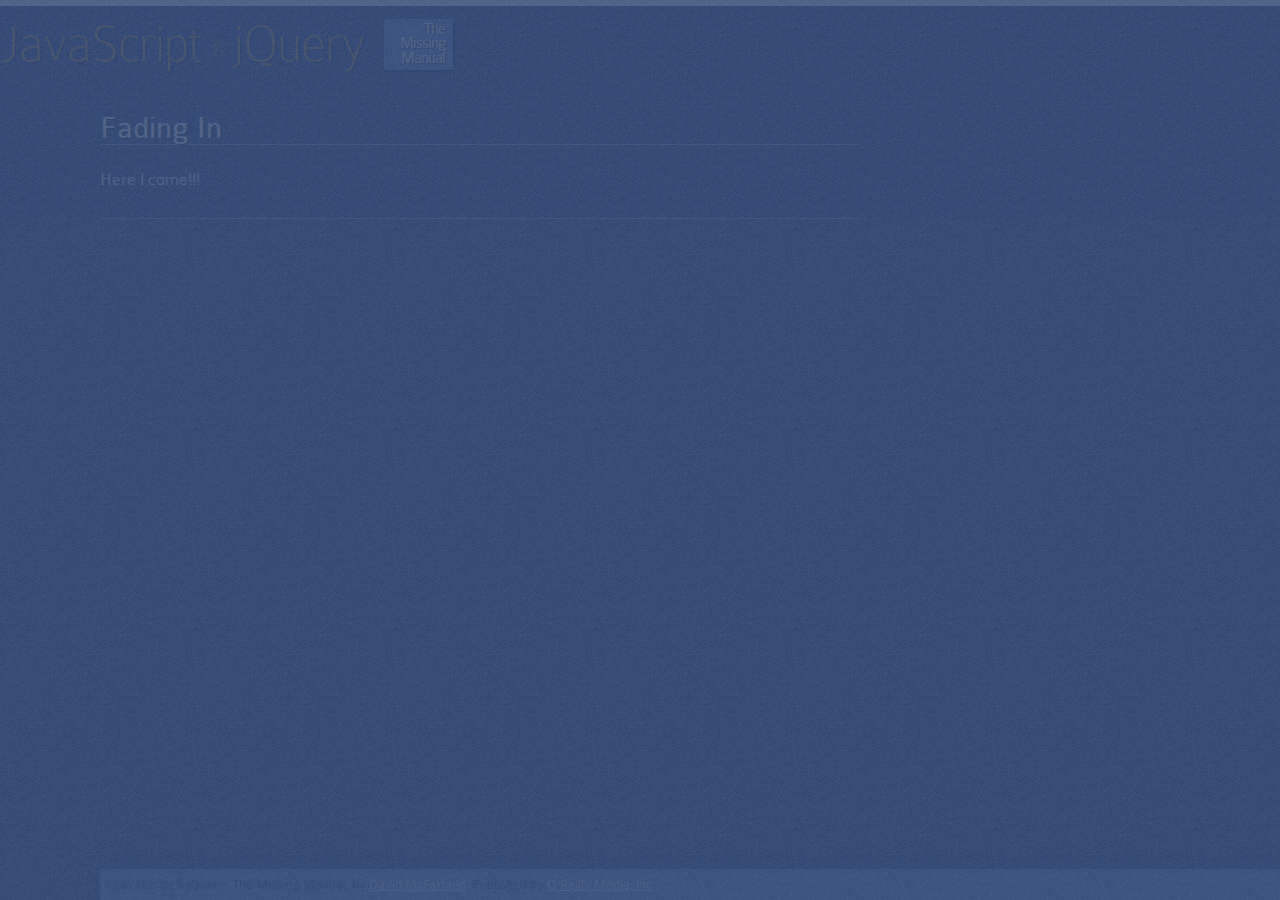
<file: MM_JAVASCRIPT2E/chapter01/complete_fadeIn.html>
<!DOCTYPE html>
<html>
<head>
<meta charset="UTF-8">
<title>Fade In</title>
<link href="../_css/site.css" rel="stylesheet">
<script src="../_js/jquery-1.7.2.min.js"></script>
<script>
$(document).ready(function() {
	$('body').hide().fadeIn(3000);
});
</script>
</head>

<body>
<div class="wrapper">
  <div class="header">
    <p class="logo">JavaScript <i>&</i> jQuery <i class="mm">The<br>
      Missing<br>
      Manual</i></p>
  </div>
  <div class="content">
    <div class="main">
      <h1>Fading In</h1>
      <p>Here I come!!!</p>
    </div>
  </div>
  <div class="footer">
    <p>JavaScript &amp; jQuery: The Missing Manual, by <a href="http://sawmac.com/">David McFarland</a>. Published by <a href="http://oreilly.com/">O'Reilly Media, Inc</a>.</p>
  </div>
</div>
</body>
</html>
</file>
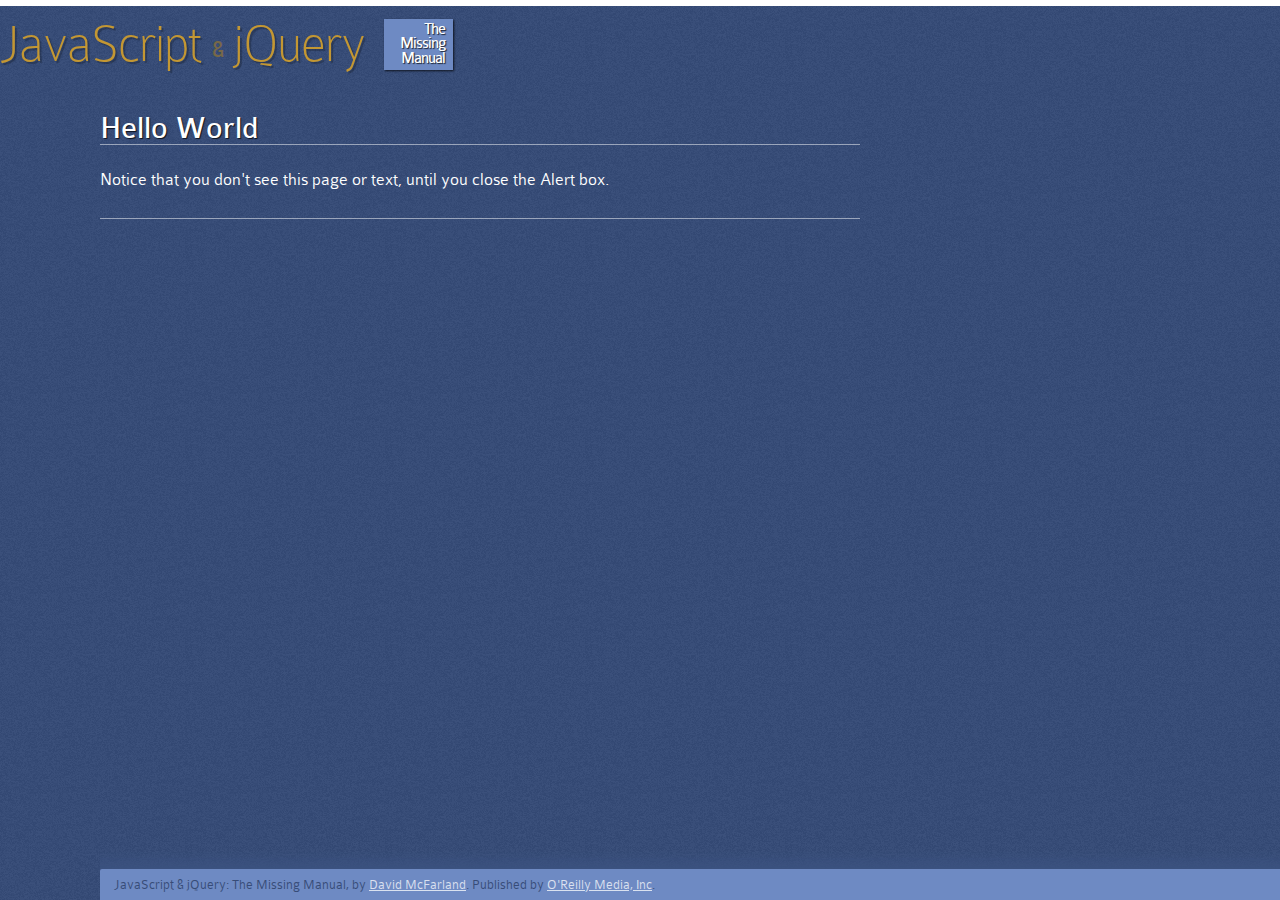
<file: MM_JAVASCRIPT2E/chapter01/complete_hello.html>
<!doctype html>
<html>
<head>
<meta charset="UTF-8">
<title>Hello World</title>
<link href="../_css/site.css" rel="stylesheet">
<script>
  alert('hello world');
</script>
</head>

<body>
<div class="wrapper">
  <div class="header">
    <p class="logo">JavaScript <i>&</i> jQuery <i class="mm">The<br>
      Missing<br>
      Manual</i></p>
  </div>
  <div class="content">
    <div class="main">
      <h1>Hello World</h1>
      <p>Notice that you don't see this page or text, until you close the Alert box. </p>
    </div>
    <div class="aside"> </div>
  </div>
  <div class="footer">
    <p>JavaScript &amp; jQuery: The Missing Manual, by <a href="http://sawmac.com/">David McFarland</a>. Published by <a href="http://oreilly.com/">O'Reilly Media, Inc</a>.</p>
  </div>
</div>
</body>
</html>
</file>
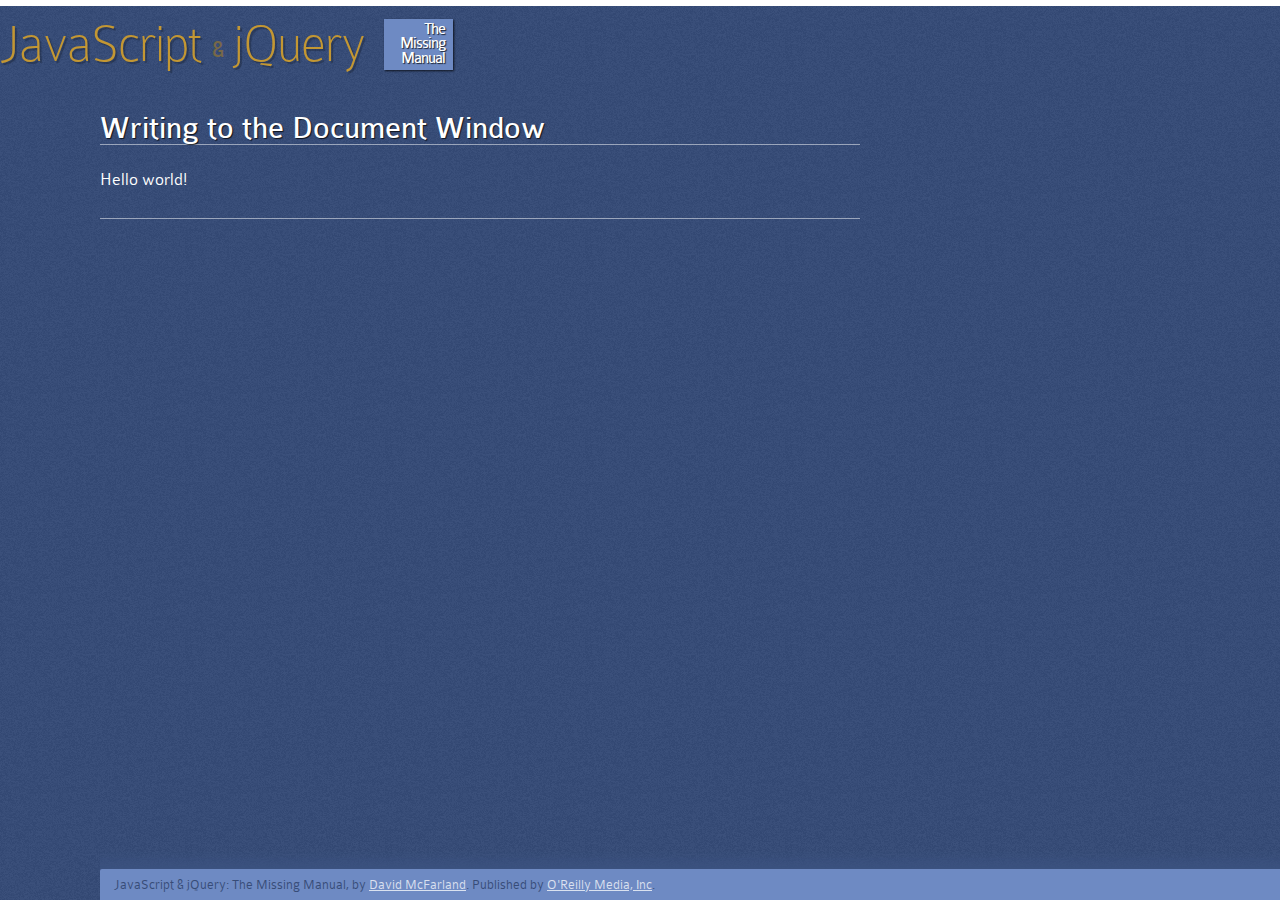
<file: MM_JAVASCRIPT2E/chapter01/complete_hello2.html>
<!DOCTYPE HTML PUBLIC "-//W3C//DTD HTML 4.01//EN" "http://www.w3.org/TR/html4/strict.dtd">
<html>
<head>
<meta http-equiv="Content-Type" content="text/html; charset=UTF-8">
<title>Writing to the Document Window</title>
<link href="../_css/site.css" rel="stylesheet">
</head>

<body>
<div class="wrapper">
<div class="header">
	<p class="logo">JavaScript <i>&</i> jQuery <i class="mm">The<br>Missing<br>Manual</i></p>
</div>
<div class="content">
	<div class="main">
<h1>Writing to the Document Window</h1>
<script>
	document.write('<p>Hello world!</p>');
</script>
</div>

	<div class="aside">

</div>
</div>
<div class="footer">
<p>JavaScript &amp; jQuery: The Missing Manual, by <a href="http://sawmac.com/">David McFarland</a>. Published by <a href="http://oreilly.com/">O'Reilly Media, Inc</a>.</p>
</div>
</div>
</body>
</html>
</file>
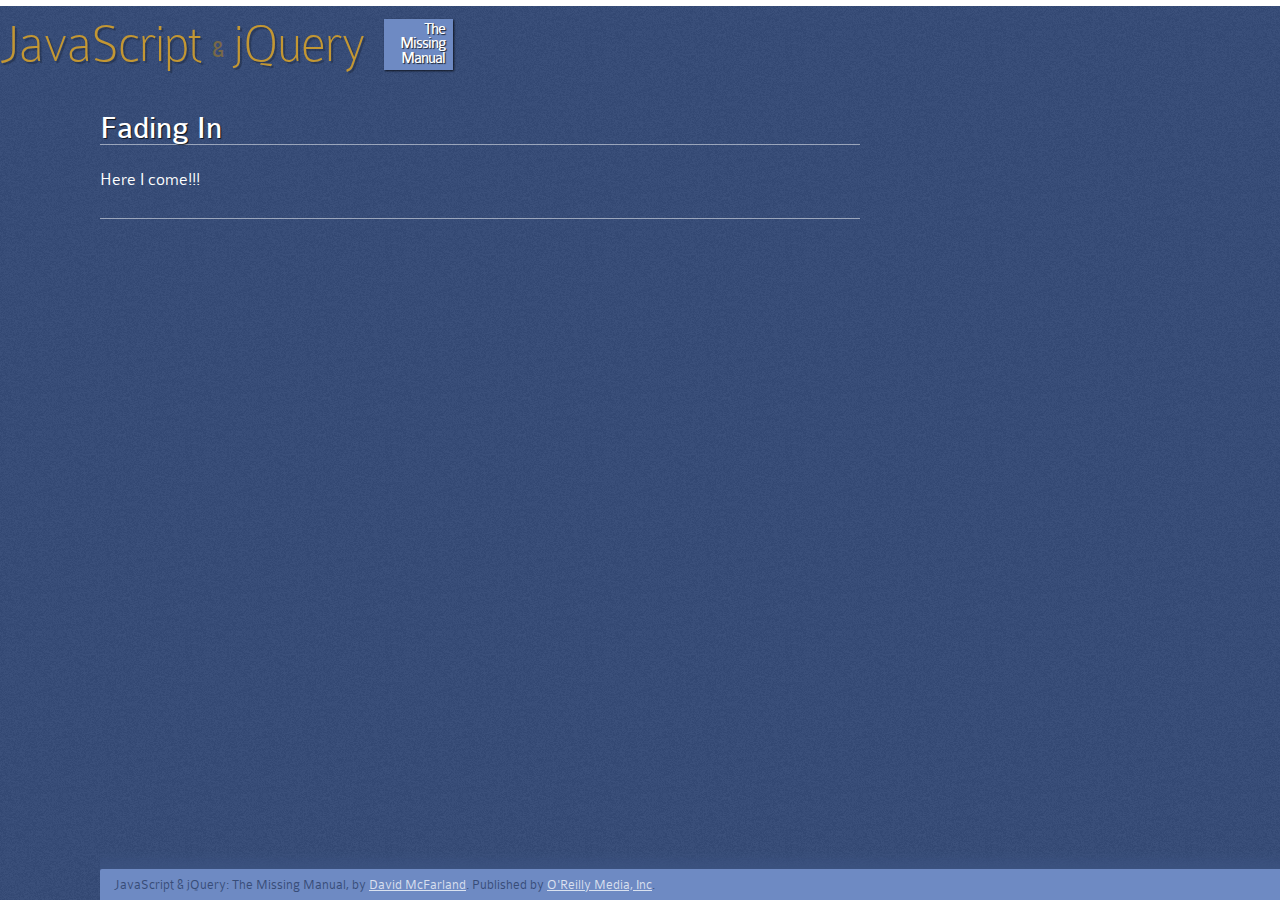
<file: MM_JAVASCRIPT2E/chapter01/fadeIn.html>
<!DOCTYPE html>
<html>
<head>
<meta charset="UTF-8">
<title>Fade In</title>
<link href="../_css/site.css" rel="stylesheet">
<script src="../_js/jquery-1.6.3.min.js"></script>
<script>
    $(function(){
        $('body').hide().fadeIn(250);
    });
</script>
</head>

<body>
<div class="wrapper">
  <div class="header">
    <p class="logo">JavaScript <i>&</i> jQuery <i class="mm">The<br>
      Missing<br>
      Manual</i></p>
  </div>
  <div class="content">
    <div class="main">
      <h1>Fading In</h1>
      <p>Here I come!!!</p>
    </div>
    <div class="aside"> </div>
  </div>
  <div class="footer">
    <p>JavaScript &amp; jQuery: The Missing Manual, by <a href="http://sawmac.com/">David McFarland</a>. Published by <a href="http://oreilly.com/">O'Reilly Media, Inc</a>.</p>
  </div>
</div>
</body>
</html>
</file>
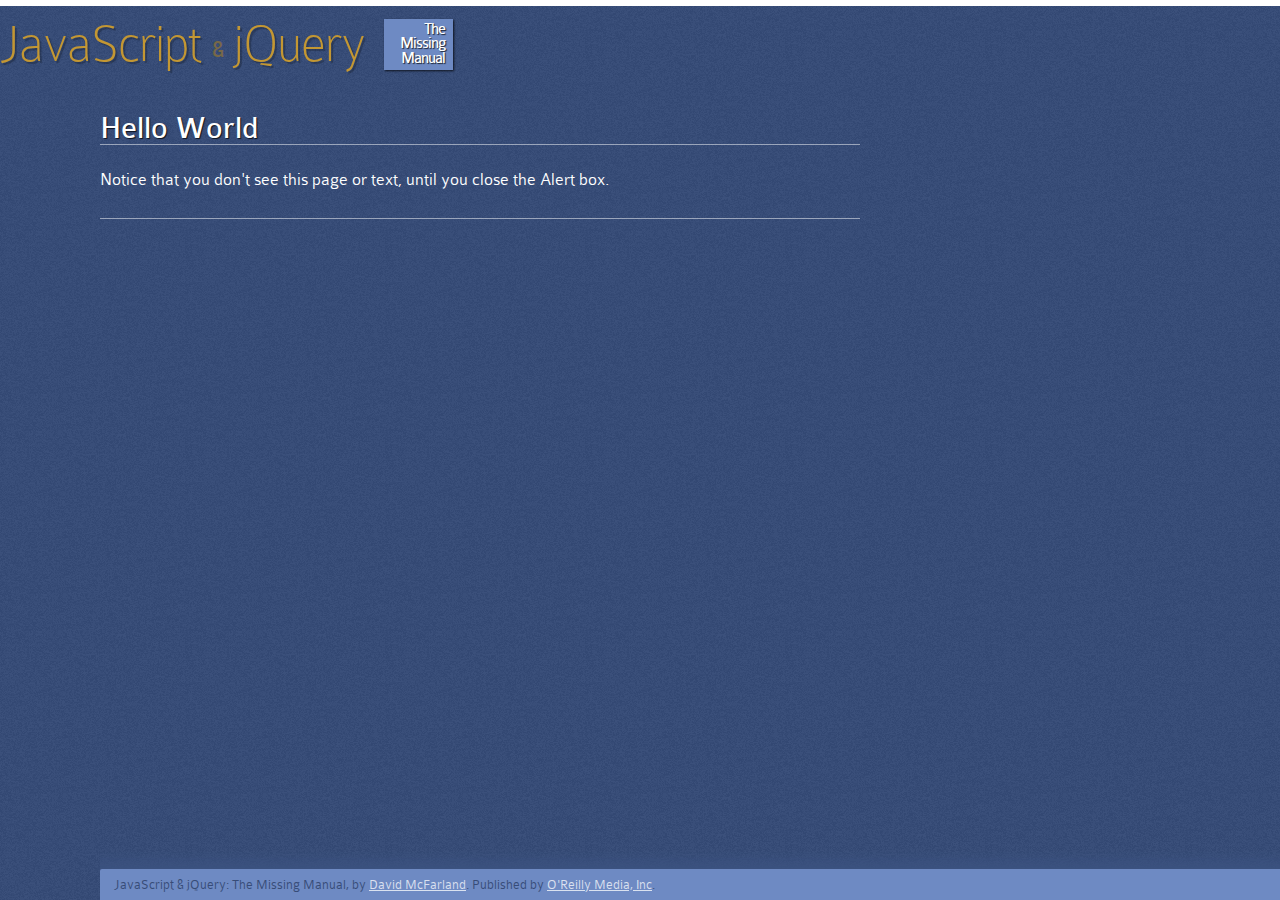
<file: MM_JAVASCRIPT2E/chapter01/hello.html>
<!DOCTYPE html>
<html>
<head>
<meta charset="UTF-8">
<title>Hello World</title>
<link href="../_css/site.css" rel="stylesheet">

</head>

<body>
<div class="wrapper">
<div class="header">
	<p class="logo">JavaScript <i>&</i> jQuery <i class="mm">The<br>Missing<br>Manual</i></p>
</div>
<div class="content">
	<div class="main">
<h1>Hello World</h1>
		<p>Notice that you don't see this page or text, until you close the Alert box. </p>
</div>
</div>
<div class="footer">
<p>JavaScript &amp; jQuery: The Missing Manual, by <a href="http://sawmac.com/">David McFarland</a>. Published by <a href="http://oreilly.com/">O'Reilly Media, Inc</a>.</p>
</div>
</div>
</body>
</html>
</file>
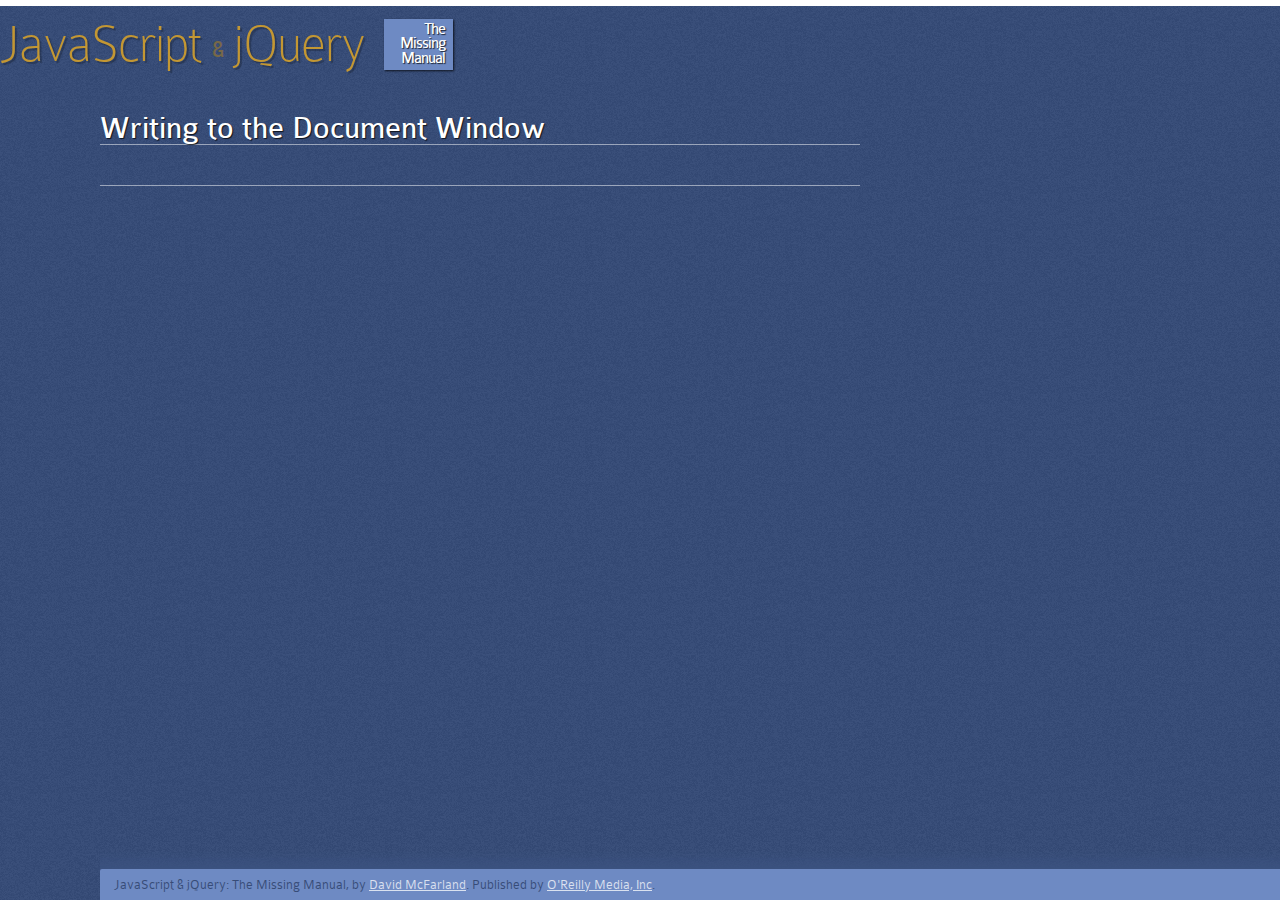
<file: MM_JAVASCRIPT2E/chapter01/hello2.html>
<!DOCTYPE html>
<html>
<head>
<meta charset="UTF-8">
<title>Writing to the Document Window</title>
<link href="../_css/site.css" rel="stylesheet">

</head>

<body>
<div class="wrapper">
<div class="header">
	<p class="logo">JavaScript <i>&</i> jQuery <i class="mm">The<br>Missing<br>Manual</i></p>
</div>
<div class="content">
	<div class="main">
<h1>Writing to the Document Window</h1>
</div>
</div>
<div class="footer">
<p>JavaScript &amp; jQuery: The Missing Manual, by <a href="http://sawmac.com/">David McFarland</a>. Published by <a href="http://oreilly.com/">O'Reilly Media, Inc</a>.</p>
</div>
</div>
</body>
</html>
</file>
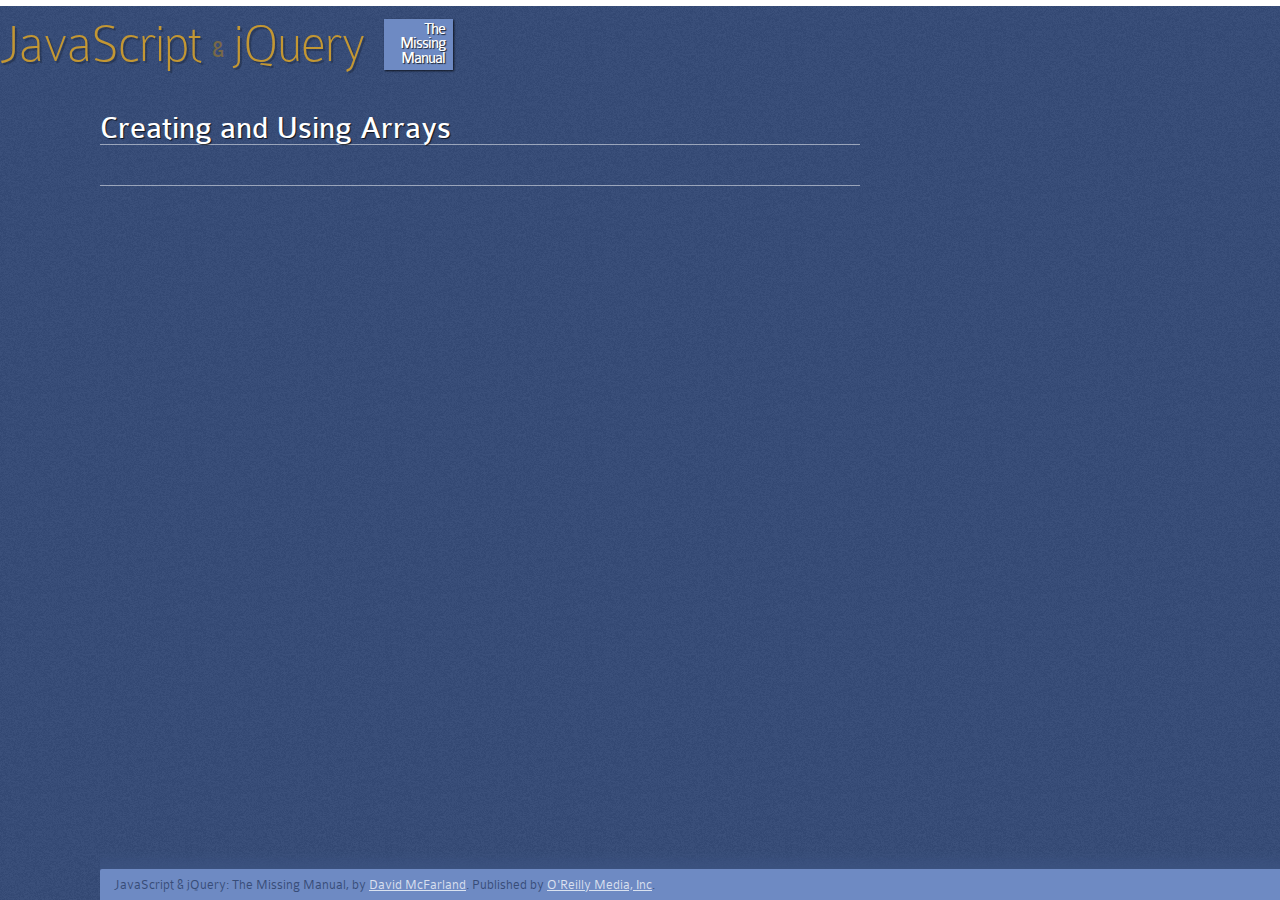
<file: MM_JAVASCRIPT2E/chapter02/arrays.html>
<!DOCTYPE html>
<html>
<head>
<meta charset="UTF-8">
<title>Creating and Using Arrays</title>
<link href="../_css/site.css" rel="stylesheet">
<script>

</script>
</head>

<body>
<div class="wrapper">
  <div class="header">
    <p class="logo">JavaScript <i>&</i> jQuery <i class="mm">The<br>
      Missing<br>
      Manual</i></p>
  </div>
  <div class="content">
    <div class="main">
      <h1>Creating and Using Arrays</h1>
      <script>
		
	  </script>
     </div>
  </div>
  <div class="footer">
    <p>JavaScript &amp; jQuery: The Missing Manual, by <a href="http://sawmac.com/">David McFarland</a>. Published by <a href="http://oreilly.com/">O'Reilly Media, Inc</a>.</p>
  </div>
</div>
</body>
</html>
</file>
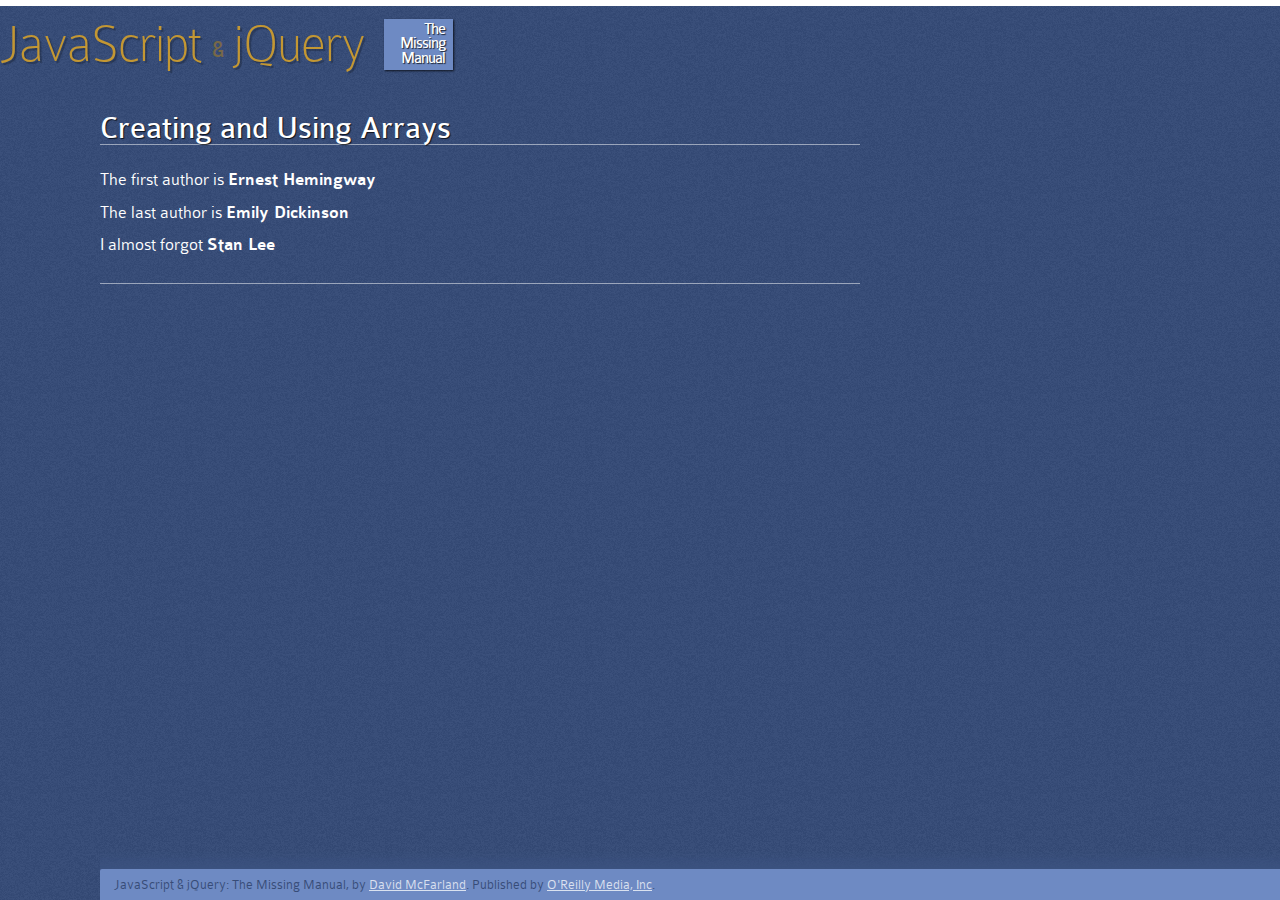
<file: MM_JAVASCRIPT2E/chapter02/complete_arrays.html>
<!DOCTYPE html>
<html>
<head>
<meta charset="UTF-8">
<title>Creating and Using Arrays</title>
<link href="../_css/site.css" rel="stylesheet">
<script>
var authors = [ 'Ernest Hemingway',
                'Charlotte Bronte',
                'Dante Alighieri',
                'Emily Dickinson'
              ];

</script>
</head>

<body>
<div class="wrapper">
  <div class="header">
    <p class="logo">JavaScript <i>&</i> jQuery <i class="mm">The<br>
      Missing<br>
      Manual</i></p>
  </div>
  <div class="content">
    <div class="main">
      <h1>Creating and Using Arrays</h1>
      <script>
		document.write('<p>The first author is <strong>');
		document.write(authors[0] + '</strong></p>');
		document.write('<p>The last author is <strong>');
		document.write(authors[authors.length-1] + '</strong></p>');
		authors.unshift('Stan Lee');
		document.write('<p>I almost forgot <strong>');
		document.write(authors[0]);
		document.write('</strong></p>');

		</script> </div>
  </div>
  <div class="footer">
    <p>JavaScript &amp; jQuery: The Missing Manual, by <a href="http://sawmac.com/">David McFarland</a>. Published by <a href="http://oreilly.com/">O'Reilly Media, Inc</a>.</p>
  </div>
</div>
</body>
</html>
</file>
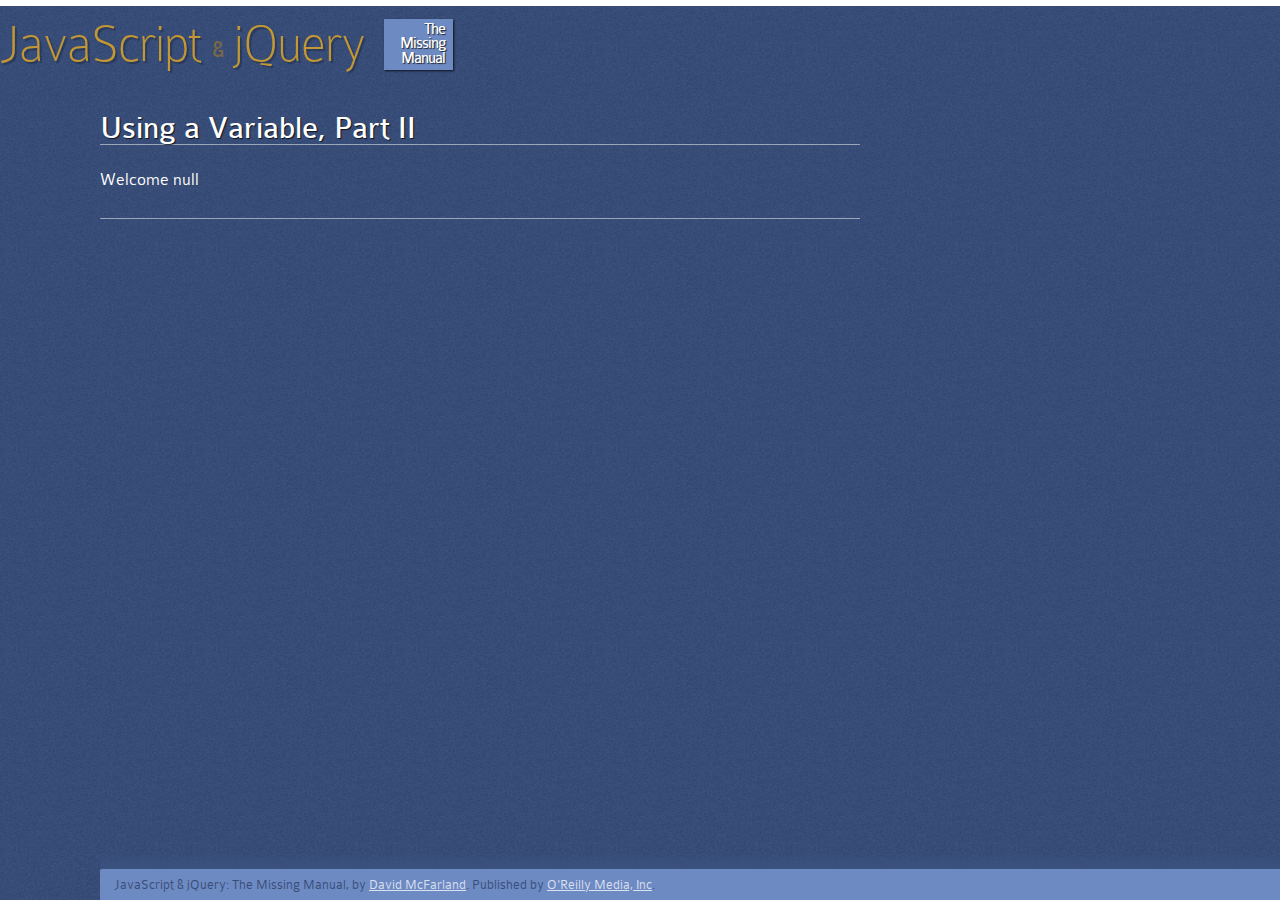
<file: MM_JAVASCRIPT2E/chapter02/complete_prompt.html>
<!DOCTYPE html>
<html>
<head>
<meta charset="UTF-8">
<title>Using a Variable, Part II</title>
<link href="../_css/site.css" rel="stylesheet">
<script>
var name = prompt('What is your name?', '');
</script>
</head>

<body>
<div class="wrapper">
  <div class="header">
    <p class="logo">JavaScript <i>&</i> jQuery <i class="mm">The<br>
      Missing<br>
      Manual</i></p>
  </div>
  <div class="content">
    <div class="main">
      <h1>Using a Variable, Part II</h1>
      <script>
		document.write('<p>Welcome ' + name +  '</p>');
		</script> </div>
  </div>
  <div class="footer">
    <p>JavaScript &amp; jQuery: The Missing Manual, by <a href="http://sawmac.com/">David McFarland</a>. Published by <a href="http://oreilly.com/">O'Reilly Media, Inc</a>.</p>
  </div>
</div>
</body>
</html>
</file>
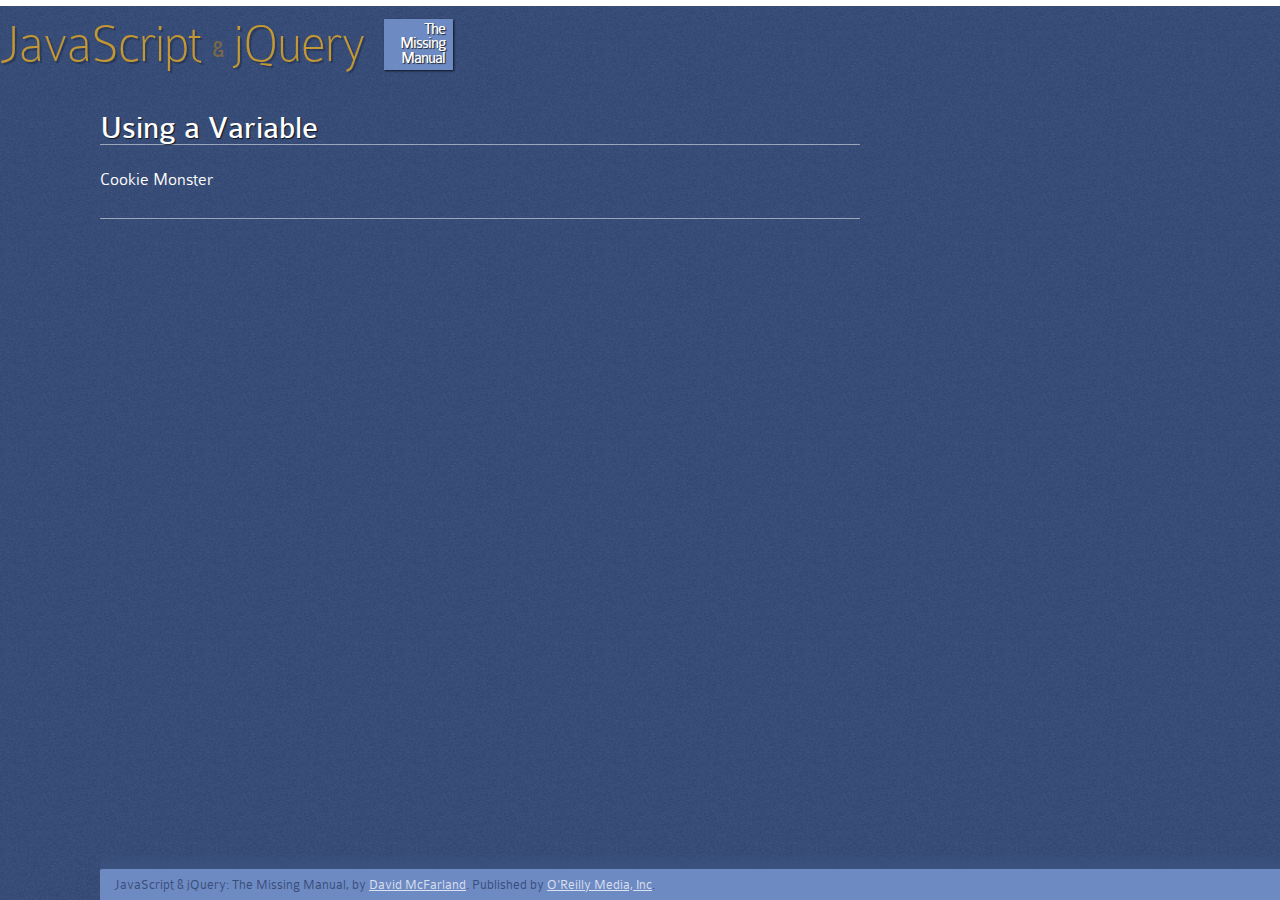
<file: MM_JAVASCRIPT2E/chapter02/complete_use_variable.html>
<!DOCTYPE html>
<html>
<head>
<meta charset="UTF-8">
<title>Using a Variable</title>
<link href="../_css/site.css" rel="stylesheet">
</head>

<body>
<div class="wrapper">
<div class="header">
	<p class="logo">JavaScript <i>&</i> jQuery <i class="mm">The<br>Missing<br>Manual</i></p>
</div>
<div class="content">
	<div class="main">
<h1>Using a Variable	</h1>
	<script>
		var firstName = 'Cookie';
		var lastName = 'Monster';
		//var lastName = 'Jar';
		document.write('<p>');
		document.write(firstName + ' ' + lastName);
		document.write('</p>');
		</script> </div>
</div>
<div class="footer">
<p>JavaScript &amp; jQuery: The Missing Manual, by <a href="http://sawmac.com/">David McFarland</a>. Published by <a href="http://oreilly.com/">O'Reilly Media, Inc</a>.</p>
</div>
</div>
</body>
</html>
</file>
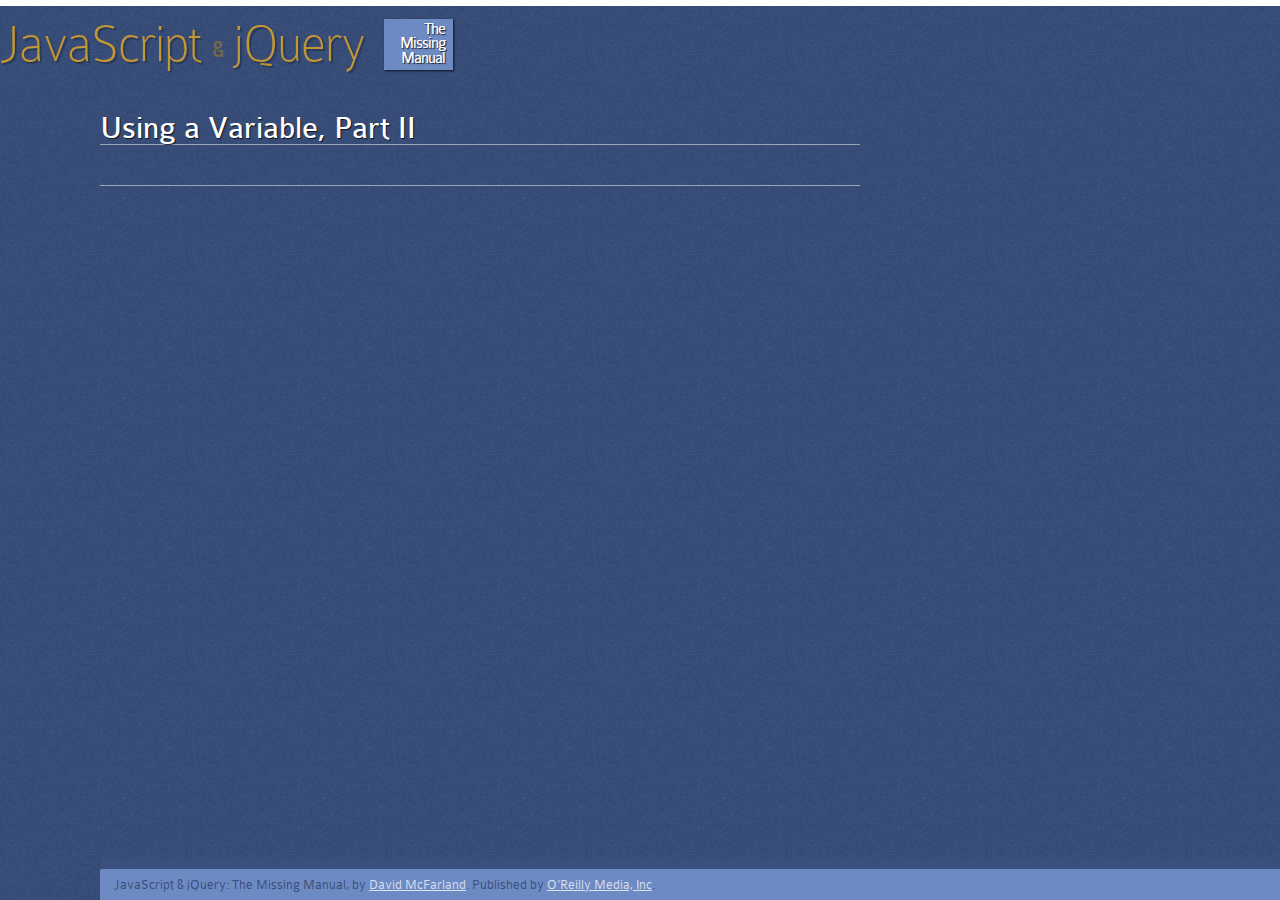
<file: MM_JAVASCRIPT2E/chapter02/prompt.html>
<!DOCTYPE html>
<html>
<head>
<meta charset="UTF-8">
<title>Using a Variable, Part II</title>
<link href="../_css/site.css" rel="stylesheet">
<script>

</script>
</head>

<body>
<div class="wrapper">
  <div class="header">
    <p class="logo">JavaScript <i>&</i> jQuery <i class="mm">The<br>
      Missing<br>
      Manual</i></p>
  </div>
  <div class="content">
    <div class="main">
      <h1>Using a Variable, Part II</h1>
      <script>
		
	  </script>
    </div>
  </div>
  <div class="footer">
    <p>JavaScript &amp; jQuery: The Missing Manual, by <a href="http://sawmac.com/">David McFarland</a>. Published by <a href="http://oreilly.com/">O'Reilly Media, Inc</a>.</p>
  </div>
</div>
</body>
</html>
</file>
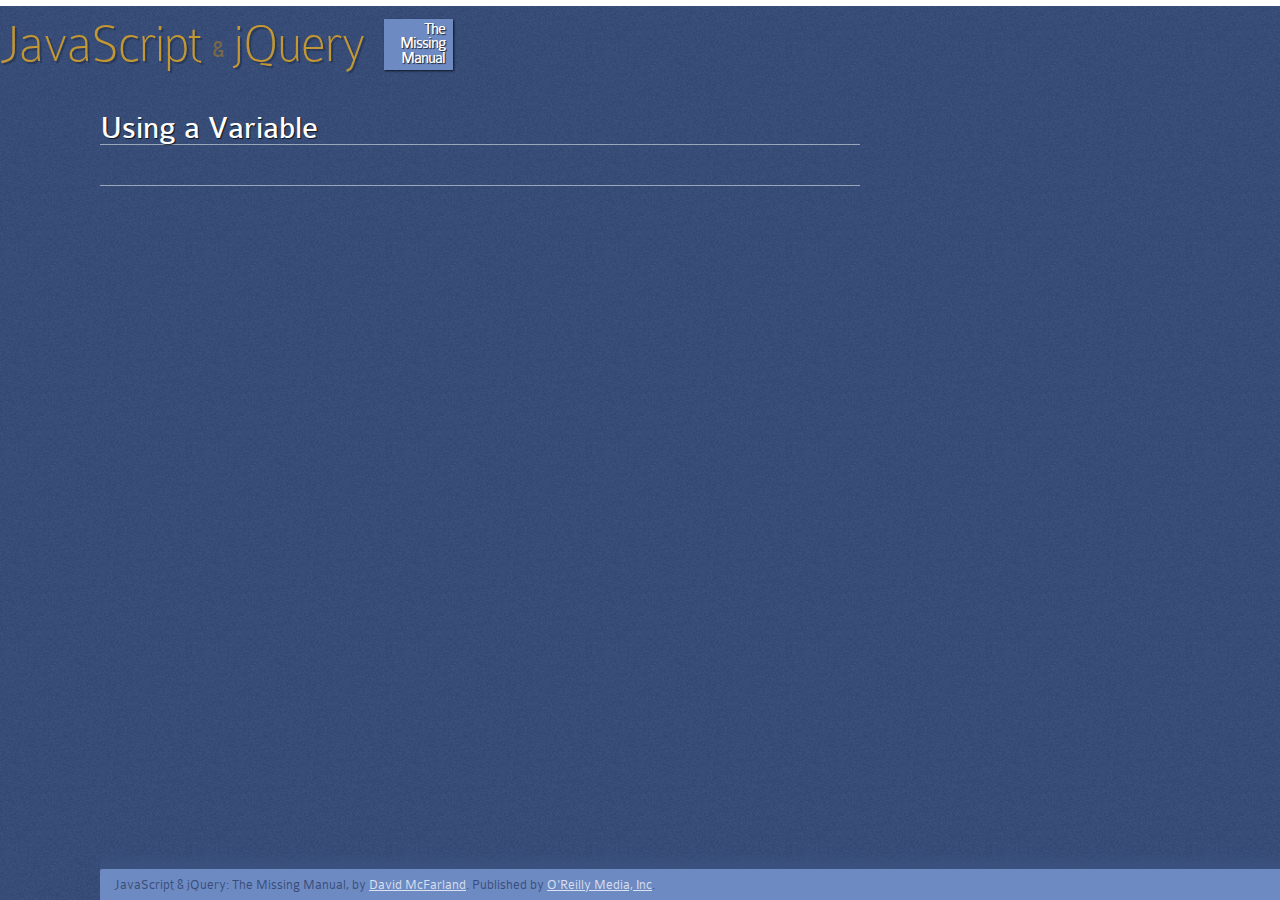
<file: MM_JAVASCRIPT2E/chapter02/use_variable.html>
<!DOCTYPE html>
<html>
<head>
<meta charset="UTF-8">
<title>Using a Variable</title>
<link href="../_css/site.css" rel="stylesheet">
</head>

<body>
<div class="wrapper">
<div class="header">
	<p class="logo">JavaScript <i>&</i> jQuery <i class="mm">The<br>Missing<br>Manual</i></p>
</div>
<div class="content">
	<div class="main">
<h1>Using a Variable</h1>
</div>
</div>
<div class="footer">
<p>JavaScript &amp; jQuery: The Missing Manual, by <a href="http://sawmac.com/">David McFarland</a>. Published by <a href="http://oreilly.com/">O'Reilly Media, Inc</a>.</p>
</div>
</div>
</body>
</html>
</file>
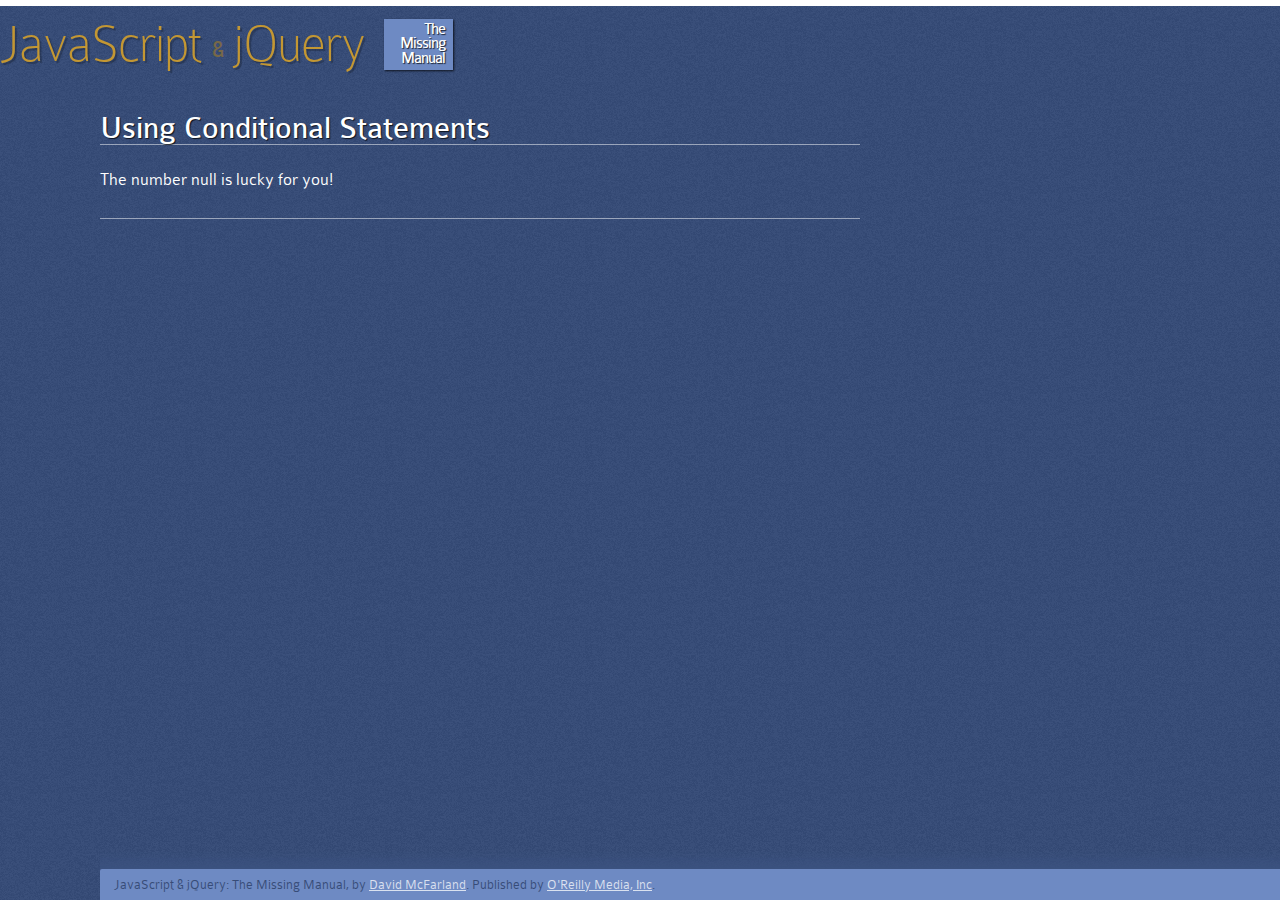
<file: MM_JAVASCRIPT2E/chapter03/complete_conditional.html>
<!DOCTYPE html>
<html>
<head>
<meta charset="UTF-8">
<title>Using Conditional Statements</title>
<link href="../_css/site.css" rel="stylesheet">
<script>
var luckyNumber = prompt('What is your lucky number?','');
luckyNumber = parseInt(luckyNumber, 10);
if (isNaN(luckyNumber)) {
 luckyNumber = prompt('Please, tell me your lucky number.','');
}
</script>
</head>

<body>
<div class="wrapper">
	<div class="header">
		<p class="logo">JavaScript <i>&</i> jQuery <i class="mm">The<br>
			Missing<br>
			Manual</i></p>
	</div>
	<div class="content">
		<div class="main">
<h1>Using Conditional Statements</h1>
		<script>
		if (luckyNumber == 7 ) {
			document.write("<p>Hey, 7 is my lucky number too!</p>");
		} else if (luckyNumber == 13 || luckyNumber == 24) {
 			document.write("<p>Wooh. " + luckyNumber + "? That's an unlucky number!</p>");
		} else {
 			document.write("<p>The number " + luckyNumber + " is lucky for you!</p>");
		}

		
		</script> </div>
	</div>
	<div class="footer">
		<p>JavaScript &amp; jQuery: The Missing Manual, by <a href="http://sawmac.com/">David McFarland</a>. Published by <a href="http://oreilly.com/">O'Reilly Media, Inc</a>.</p>
	</div>
</div>
</body>
</html>
</file>
<file: MM_JAVASCRIPT2E/_css/site.css>
/* reset */
html, body, div, span, iframe,
h1, h2, h3, h4, h5, h6, p, blockquote, pre,
a, abbr, acronym, address, big, cite, code,
del, dfn, em, img, ins, kbd, q, s, samp,
small, strike, strong, sub, sup, tt, var,
b, u, i, center,
dl, dt, dd, ol, ul, li,
fieldset, form, label, legend,
table, caption, tbody, tfoot, thead, tr, th, td {
	margin: 0;
	padding: 0;
	border: 0;
	font-size: 100%;
	font: inherit;
	vertical-align: baseline;
}
html , body{
	line-height: 1;
	background-color: #334873;
	background-image: url(../_images/bg-page2.png);
}

ol, ul {
	list-style: none;
}
blockquote, q {
	quotes: none;
}
blockquote:before, blockquote:after,
q:before, q:after {
	content: '';
	content: none;
}
table {
	border-collapse: collapse;
	border-spacing: 0;
}
/* end reset*/

/* @font-face @/
/* Generated by Font Squirrel (http://www.fontsquirrel.com) on May 2, 2011 04:30:37 PM America/New_York */



@font-face {
    font-family: 'ColaborateThinRegular';
    src: url('ColabThi-webfont.eot');
    src: url('ColabThi-webfont.eot?#iefix') format('embedded-opentype'),
         url('ColabThi-webfont.woff') format('woff'),
         url('ColabThi-webfont.ttf') format('truetype'),
         url('ColabThi-webfont.svg#ColaborateThinRegular') format('svg');
    font-weight: normal;
    font-style: normal;

}

@font-face {
    font-family: 'ColaborateLightRegular';
    src: url('ColabLig-webfont.eot');
    src: url('ColabLig-webfont.eot?#iefix') format('embedded-opentype'),
         url('ColabLig-webfont.woff') format('woff'),
         url('ColabLig-webfont.ttf') format('truetype'),
         url('ColabLig-webfont.svg#ColaborateLightRegular') format('svg');
    font-weight: normal;
    font-style: normal;

}

@font-face {
    font-family: 'ColaborateRegular';
    src: url('ColabReg-webfont.eot');
    src: url('ColabReg-webfont.eot?#iefix') format('embedded-opentype'),
         url('ColabReg-webfont.woff') format('woff'),
         url('ColabReg-webfont.ttf') format('truetype'),
         url('ColabReg-webfont.svg#ColaborateRegular') format('svg');
    font-weight: normal;
    font-style: normal;

}

@font-face {
    font-family: 'ColaborateMediumRegular';
    src: url('ColabMed-webfont.eot');
    src: url('ColabMed-webfont.eot?#iefix') format('embedded-opentype'),
         url('ColabMed-webfont.woff') format('woff'),
         url('ColabMed-webfont.ttf') format('truetype'),
         url('ColabMed-webfont.svg#ColaborateMediumRegular') format('svg');
    font-weight: normal;
    font-style: normal;

}

@font-face {
    font-family: 'ColaborateBoldRegular';
    src: url('ColabBol-webfont.eot');
    src: url('ColabBol-webfont.eot?#iefix') format('embedded-opentype'),
         url('ColabBol-webfont.woff') format('woff'),
         url('ColabBol-webfont.ttf') format('truetype'),
         url('ColabBol-webfont.svg#ColaborateBoldRegular') format('svg');
    font-weight: normal;
    font-style: normal;

}

@font-face {
    font-family: 'Inconsolata';
    src: url('Inconsolata-webfont.eot');
    src: url('Inconsolata-webfont.eot?#iefix') format('embedded-opentype'),
         url('Inconsolata-webfont.woff') format('woff'),
         url('Inconsolata-webfont.ttf') format('truetype'),
         url('Inconsolata-webfont.svg#InconsolataMedium') format('svg');
    font-weight: normal;
    font-style: normal;

}

h1, h2, h3 {
	font-family: 'ColaborateRegular', Arial, sans-serif;	
}


strong {
	font-family: 'ColaborateMediumRegular', Arial, sans-serif;	
}

em {
	font-family: 'ColaborateThinRegular', Arial, sans-serif;	
}

.content {
	max-width: 760px;
	margin: 20px 0 0 100px;
}

.footer {
	position: fixed;
	bottom: 0;
	left: 100px;
	width: 100%;
	padding-top: 18px;
	background: url(../_images/bg-footer.png) repeat-x left top;
}

.logo {
	letter-spacing: -1px;
	color: rgb(195,151,51);
	text-shadow: 2px 2px 1px rgba(0,0,0,.25);
	font: normal 54px 'ColaborateThinRegular', Arial, sans-serif;
}

.logo i {
	font-size: 24px;
	font-family: 'ColaborateRegular', Arial, sans-serif;
	color: rgb(119,104,71);
	position: relative;
	top:-0.18em;
	display: inline-block;
	text-shadow: none;
}

.logo i.mm {
	font-size: 16px;
	color: white;
	text-shadow: 1px 1px 1px rgba(0,0,0,.75);
	top: 0.1em;
	left: 0.5em;
	line-height: 90%;
	text-align: right;
	background-color: rgb(110,138,195);
	padding: .25em .5em .25em 1em;
	-webkit-box-shadow: 1px 1px 2px rgba(0,0,0,.75);
	-moz-box-shadow: 1px 1px 2px rgba(0,0,0,.75);
	box-shadow: 1px 1px 2px rgba(0,0,0,.75);
}


.clear:after { 
content: "."; display: block; height: 0; clear: both; visibility: hidden; 
}

.clear {
	min-height: 1px;
}

* html .clear {
 height: 1px;
}

.header {
	position: relative;
	border-top: solid 6px white;
	padding: 10px 0 10px 0;
	margin-bottom: 20px;
}


.main {
	xxposition: relative;
	padding-bottom: 1em;
	border-bottom: solid 1px rgba(255,255,255,.5);
	xxoverflow:hidden;
	xxmin-height: 300px;
}

.main h1 {
	font-size: 32px;
	color: white;
	text-shadow: 1px 1px 1px rgba(0,0,0,.75);
	border-bottom: solid 1px rgba(255,255,255,.5);
	margin-bottom: 0.75em;
}


p , li, legend , form{
	font-size: 18px;
	color: white;
	font-family: 'ColaborateLightRegular', Arial, sans-serif;
	line-height: 125%;
	margin-bottom: 10px;
}

fieldset {
	padding: 10px;
	border: 1px solid white;
	margin: 25px 0;	
}

.nav {
	margin: 10px 0 0 100px;	
}

.nav li {
	display: inline-block;	
}

.nav a, .example {
	display: inline-block;
	font-family: 'ColaborateLightRegular', Arial, sans-serif;
	font-size: 12px;
	color: rgb(255,255,255);
	text-decoration: none;
	-moz-border-radius: 0.25em;
	border-radius: 0.25em;
	padding: .25em .5em;
	background-color: rgba(107,124,159, .75);
	-webkit-transition: all .25s ease-in;
	-moz-transition: all .25s ease-in;
	-o-transition: all .25s ease-in;
	transition: all .25s ease-in;
	cursor: pointer;
}

.nav a:hover, .example:hover{
	background-color: rgba(255,255,255,.85);
	color: rgb(0,0,0);
}

.footer p {
	font-size: 14px;
	font-family: 'ColaborateLightRegular', Arial, sans-serif;
	padding: .5em .25em .5em 1em;
	color:rgb(55,76,119);
	background: rgb(110,138,195);
	-moz-border-radius: 2px 0 0 0;
	border-radius: 2px 0 0 0;
	margin: 0;
}

#resources {
	background-color: rgba(255,255,255,0.95);
	padding: 0em 1em 1em .75em;
	position: absolute;
	top: 10em;
	left: -51em;
	width: 50em;
	-moz-border-radius: 0 0 .5em 0;
	border-radius: 0 0 .5em 0;
	display: none;
}

#resources .open {
	position: absolute;
	width: 20px;
	height: 20px;
	right: -20px;
	top: -20px;
	background-color: rgba(255,255,255,0.8);
	-moz-border-radius: 0.5em;
	border-radius: .5em 0;
	text-align: center;
	font-family: 'ColaborateBoldRegular', Arial, sans-serif;
	cursor: pointer;
	color: rgb(119,104,71);
	line-height: 100%;
}

#resources h2 {
	font-family: 'ColaborateBoldRegular', Arial, sans-serif;
	font-size:18px;
	text-transform:uppercase;
	/*color: rgb(59,82,128);*/
	color: rgb(119,104,71);
	margin-top: 1em;
	text-shadow: none;
}

#resources h3 {
	font-family: 'ColaborateMediumRegular', Arial, sans-serif;
	font-size: 14px;
	color: rgba(0,0,0,.8);
	margin-top: 8px;
}

.resourceList > li {
	display: inline-block;
	padding: .5em 1em;
	-moz-border-radius: 0.25em;
	border-radius: 0.25em;
	background-color: rgba(119,104,74, .5);
	font-family: 'ColaborateRegular', Arial, sans-serif;
	font-size: 12px;
	color: rgb(255,255,255);
	margin-bottom: 5px;
}

#resources ul {
	margin: 5px 0 0 0;
}
a {
	color: rgba(255,255,255,.75);
}
h2 {
	color: rgb(143,180,255);
	margin-bottom: 5px;
	font-size: 22px;
	text-shadow: 1px 1px 1px rgba(0,0,0,.75);
}
h3 {
	font-size: 18px;
	color: rgb(227,198,133);;
}

.example, code {
	font-family: 'Inconsolata', Courier, monospaced;
	font-size: 16px;
	color: rgb(255,255,255);
}

.results {
	-moz-border-radius: 10px;
	border-radius: 10px;
	background-color: rgba(255,255,255,.4);
	padding: 1em;
	margin-bottom: 1em;
	overflow: hidden;
}

.results strong {
	font-family: 'ColaborateRegular', Arial, sans-serif;
	color: rgb(227,198,133);
}
.results .found {
	color: rgb(255,0,0);
}

.unit {
	display: inline-block;
	width: 45%;
}
.results h2 {
	color: rgba(255,255,255,1);
}
.results div {
	padding-bottom: 10px;
}
.results div code {
	float: right;
	width: 60%;
}

input {
	font-size: 20px;
}
.found {
	color: rgba(255,0,0,1);
}
form .wide {
	font-size: 18px;
	width: 100%;
}
.resultSection {
	float: right;
	width: 45%;
	margin-left: 20px;
}
#regexTester {
	margin-right: 55%;
}
.sideBySide li {
	float: left;
	overflow: hidden;
	width: 220px;
}
.clickable {
	cursor:pointer;
	margin-bottom: 5px;
}

.clickable:hover {
background-color:#FFC;
}

.highlighted {
	position: absolute;
	background-color: transparent;
	opacity: 0.5;
	filter: alpha(opacity=50);
	border:1px solid white;
	z-index: 100;
}
.badge {
	position: absolute;
	margin-top: -10px;
	z-index:50;
	font-family: 'Inconsolata', Courier, monospaced;
	font-size:14px;
	font-weight:bold;
	padding: 5px;
	color: black !important;
	background-color: #3FF;
	border: 1px black solid;
	opacity: 0.6;
	filter: alpha(opacity=60);
}

.col1 {
	float: left;
	width: 75%;	
}
.col2 {
	float: right;
	width: 20%;	
}

.col2 ul {
	margin-left: 20px;
	list-style: square;
}
.col2 li {
	font-size: 90%;	
}


#selectorList {
	overflow: hidden;	
}
#selector {
	width: 275px;
}
#bib {
	padding: 15px;
	border: 1px dotted #FFF;
	font-size: 80%;
	margin-bottom: 25px;
}

#gallery img {
	display: inline-block;
	margin: 0 0 10px 0;
	border: 1px solid rgb(0,0,0);
}

form#order div, form#signup div{
	padding-bottom: 10px;	
}

form#order .label, form#signup .label {
	display: block;
	clear: left;
	float: left;
	width: 175px;
	text-align: right;
	padding: 7px 15px 0 0;
	text-transform: uppercase;	
	font-weight: bold;
}

form#signup .label {
	width: 200px;	
}

.labelBlock {
	text-transform: uppercase;
	font-weight: bold;	
	display: block;
	padding-bottom: 0 !important;
	clear: both;
	margin-top: 10px;
}

form#order select, form#signup select {
	display: inline-block;
	margin-top: 8px;	
}

form#order input[type="radio"], form#signup input[type="radio"], form#signup input[type="checkbox"] {
   display: inline-block;
   margin-top: 10px;	
}

form .indent, #submit {
	margin-left: 215px;	
}
#console label {
	float: left;
	width: 100px;
}
.clearLeft {
	clear: left;
}
.imgRight {
	float: right;
	margin-bottom: 5px;
	margin-left: 5px;
}
.imgLeft {
	float: left;
	margin-bottom: 5px;
	margin-right: 5px;
}

#signup .indent label.error {
  margin-left: 0;
}
</file>
